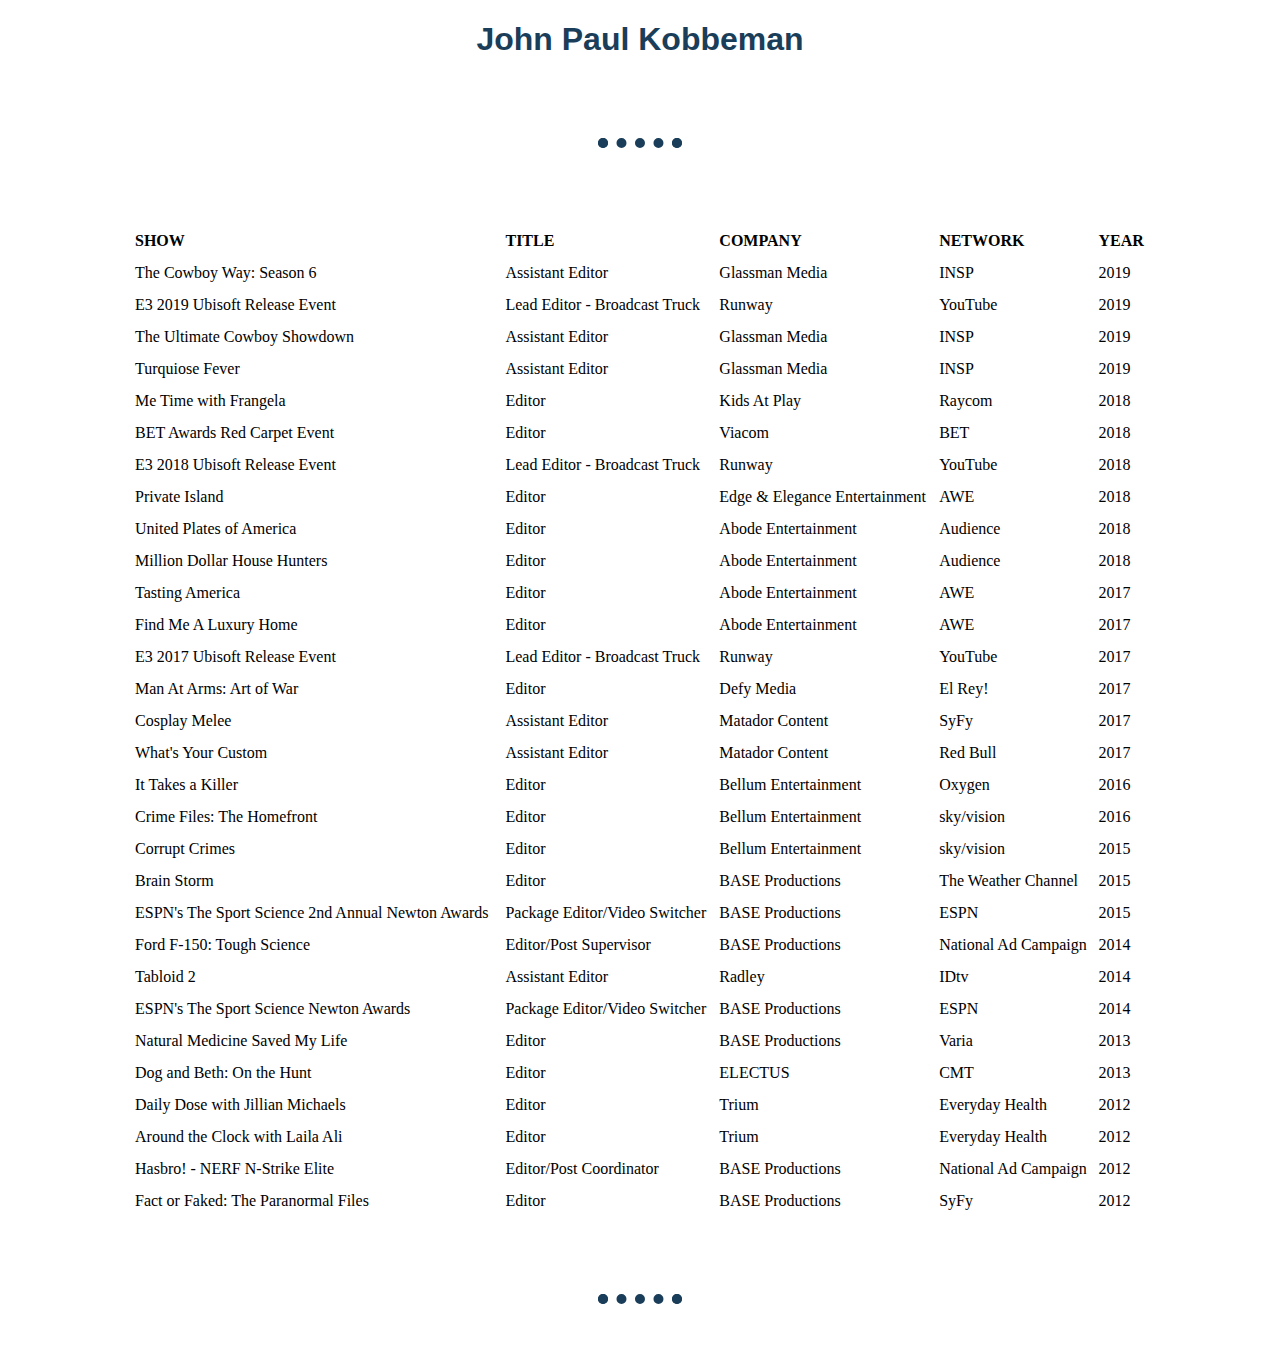
<file: credits.html>
<!DOCTYPE html>
<html lang="en" dir="ltr">

<head>
  <meta charset="utf-8">
  <title>Show Credits</title>
  <link rel="stylesheet" href="css/styles.css">
</head>
<h1  class="header">John Paul Kobbeman</h1>

<br>
<hr class="credits-rule">
<br>

<body>
  <div class="credits-top-container">
    <p>
      <table class="credit-list" cellspacing="6" border="0">
        <thead>
          <th>SHOW</th>
          <th>TITLE</th>
          <th>COMPANY</th>
          <th>NETWORK</th>
          <th>YEAR</th>
        </thead>
        <tbody>
          <tr>
            <td>The Cowboy Way: Season 6</td>
            <td>Assistant Editor</td>
            <td>Glassman Media</td>
            <td>INSP</td>
            <td>2019</td>
          </tr>
          <tr>
            <td>E3 2019 Ubisoft Release Event</td>
            <td>Lead Editor - Broadcast Truck</td>
            <td>Runway</td>
            <td>YouTube</td>
            <td>2019</td>
          </tr>
          <tr>
            <td>The Ultimate Cowboy Showdown</td>
            <td>Assistant Editor</td>
            <td>Glassman Media</td>
            <td>INSP</td>
            <td>2019</td>
          </tr>
          <tr>
            <td>Turquiose Fever</td>
            <td>Assistant Editor</td>
            <td>Glassman Media</td>
            <td>INSP</td>
            <td>2019</td>
          </tr>
          <tr>
            <td>Me Time with Frangela</td>
            <td>Editor</td>
            <td>Kids At Play</td>
            <td>Raycom</td>
            <td>2018</td>
          </tr>
          <tr>
            <td>BET Awards Red Carpet Event</td>
            <td>Editor</td>
            <td>Viacom</td>
            <td>BET</td>
            <td>2018</td>
          </tr>
          <tr>
            <td>E3 2018 Ubisoft Release Event</td>
            <td>Lead Editor - Broadcast Truck</td>
            <td>Runway</td>
            <td>YouTube</td>
            <td>2018</td>
          </tr>
          <tr>
            <td>Private Island</td>
            <td>Editor</td>
            <td>Edge & Elegance Entertainment</td>
            <td>AWE</td>
            <td>2018</td>
          </tr>
          <tr>
            <td>United Plates of America</td>
            <td>Editor</td>
            <td>Abode Entertainment</td>
            <td>Audience</td>
            <td>2018</td>
          </tr>
          <tr>
            <td>Million Dollar House Hunters</td>
            <td>Editor</td>
            <td>Abode Entertainment</td>
            <td>Audience</td>
            <td>2018</td>
          </tr>
          <tr>
            <td>Tasting America</td>
            <td>Editor</td>
            <td>Abode Entertainment</td>
            <td>AWE</td>
            <td>2017</td>
          </tr>
          <tr>
            <td>Find Me A Luxury Home</td>
            <td>Editor</td>
            <td>Abode Entertainment</td>
            <td>AWE</td>
            <td>2017</td>
          </tr>
          <tr>
            <td>E3 2017 Ubisoft Release Event</td>
            <td>Lead Editor - Broadcast Truck</td>
            <td>Runway</td>
            <td>YouTube</td>
            <td>2017</td>
          </tr>
          <tr>
            <td>Man At Arms: Art of War</td>
            <td>Editor</td>
            <td>Defy Media</td>
            <td>El Rey!</td>
            <td>2017</td>
          </tr>
          <tr>
            <td>Cosplay Melee</td>
            <td>Assistant Editor</td>
            <td>Matador Content</td>
            <td>SyFy</td>
            <td>2017</td>
          </tr>
          <tr>
            <td>What's Your Custom</td>
            <td>Assistant Editor</td>
            <td>Matador Content</td>
            <td>Red Bull</td>
            <td>2017</td>
          </tr>
          <tr>
            <td>It Takes a Killer</td>
            <td>Editor</td>
            <td>Bellum Entertainment</td>
            <td>Oxygen</td>
            <td>2016</td>
          </tr>
          <tr>
            <td>Crime Files: The Homefront</td>
            <td>Editor</td>
            <td>Bellum Entertainment</td>
            <td>sky/vision</td>
            <td>2016</td>
          </tr>
          <tr>
            <td>Corrupt Crimes</td>
            <td>Editor</td>
            <td>Bellum Entertainment</td>
            <td>sky/vision</td>
            <td>2015</td>
          </tr>
          <tr>
            <td>Brain Storm</td>
            <td>Editor</td>
            <td>BASE Productions</td>
            <td>The Weather Channel</td>
            <td>2015</td>
          </tr>
          <tr>
            <td>ESPN's The Sport Science 2nd Annual Newton Awards</td>
            <td>Package Editor/Video Switcher</td>
            <td>BASE Productions</td>
            <td>ESPN</td>
            <td>2015</td>
          </tr>
          <tr>
            <td>Ford F-150: Tough Science</td>
            <td>Editor/Post Supervisor</td>
            <td>BASE Productions</td>
            <td>National Ad Campaign</td>
            <td>2014</td>
          </tr>
          <tr>
            <td>Tabloid 2</td>
            <td>Assistant Editor</td>
            <td>Radley</td>
            <td>IDtv</td>
            <td>2014</td>
          </tr>
          <tr>
            <td>ESPN's The Sport Science Newton Awards</td>
            <td>Package Editor/Video Switcher</td>
            <td>BASE Productions</td>
            <td>ESPN</td>
            <td>2014</td>
          </tr>
          <tr>
            <td>Natural Medicine Saved My Life</td>
            <td>Editor</td>
            <td>BASE Productions</td>
            <td>Varia</td>
            <td>2013</td>
          </tr>
          <tr>
            <td>Dog and Beth: On the Hunt</td>
            <td>Editor</td>
            <td>ELECTUS</td>
            <td>CMT</td>
            <td>2013</td>
          </tr>
          <tr>
            <td>Daily Dose with Jillian Michaels</td>
            <td>Editor</td>
            <td>Trium</td>
            <td>Everyday Health</td>
            <td>2012</td>
          </tr>
          <tr>
            <td>Around the Clock with Laila Ali</td>
            <td>Editor</td>
            <td>Trium</td>
            <td>Everyday Health</td>
            <td>2012</td>
          </tr>
          <tr>
            <td>Hasbro! - NERF N-Strike Elite</td>
            <td>Editor/Post Coordinator</td>
            <td>BASE Productions</td>
            <td>National Ad Campaign</td>
            <td>2012</td>
          </tr>
          <tr>
            <td>Fact or Faked: The Paranormal Files</td>
            <td>Editor</td>
            <td>BASE Productions</td>
            <td>SyFy</td>
            <td>2012</td>
          </tr>
        </tbody>
        <tfoot>

        </tfoot>
      </table>
    </p>
    <br>
    <hr>
    <br>
  </div>
</body>

</html>
</file>
<file: css/styles.css>
/******************** TAG SELECTORS ********************/
body {
  font-family: 'Merriweather', serif;
  margin: 0;
  text-align: center;
}

h1, h2, h3, h4, h5, h6 {
  color: #1a3e59;
  font-family: 'Montserrat', sans-serif;
  text-align: center;

}

hr {
  border: dotted;
  border-bottom: none;
  border-color: #1a3e59;
  border-width: 10px;
  margin: 40px auto;
  width: 5%;
}

div {
  margin: 0;
}

a {
  color: #1a3e59;
  margin: 10px 20px;
  text-decoration: none;
}

a:hover {
  color: #EF8172;
}

/******************** CLASS SELECTORS ********************/

/* Containers */
.container-fluid {
  padding: 2% 15%;
}

/* Sections */
.color-section {
  background-color: #66809F;
  color: #fff;
}

.white-section {
  background-color: #fff;
  color: #1a3e59;
}

/* Navigation Bar */
.navbar {
  padding: 0;
}

.navbar-brand {
  font-family: 'Ubuntu', sans-serif;
  font-size: 2.5rem;
  font-weight: bold;
}

.nav-item {
  padding: 0 10px;
}

.nav-link {
  font-family: 'Montserrat-light', sans-serif;
  font-size: 1.2rem;
}

/* Download Buttons */

.link-button {
  margin: 5% 3% 5% 0;
}

/* Header */

.big-title {
  color: #1a3e59;
  font-family: 'Montez', cursive;
  font-size: 4.4rem;
  font-weight: lighter;
  margin: 20px auto;
  text-shadow: 0 1px 0 #EAF1F4;
}
.my-title {
  font-weight: lighter;
}

.bottom-cloud {
  position: absolute;
  right: 16%;
  top: 40%;
  width: 7.5%;
}

.top-cloud {
  left: 16%;
  position: absolute;
  top: 20%;
  width: 8%;
}

.mountains_silhouette {
  width: 100%;
}

/* Intro */
.avatar {
  margin: 40px auto 60px auto;
  width: 15%;
}

.profile {
  line-height: 1.5rem;
  margin: 0 auto 0 auto;
}

.oblique {
  font-family: 'Montserrat', sans-serif;
  font-style: oblique;
  font-weight: bold;
}

.quote {
  background-color: #1a3e59;
  border-radius: 45px;
  color: #fff;
  font-family: 'Montserrat', sans-serif;
  font-style: oblique;
  font-weight: lighter;
  margin: 20px auto;
  padding: 30px 40px;
  width: 60%;
}

/* Coding */
.coder-img {
  float: left;
  margin: auto 30px auto 100px;
  width: 12%;
}

.coding-title {
  color: #EF8172;
  margin: 0 auto 20px auto;
  text-align: left;
  width: 60%;
}

.coding-bio {
  line-height: 1.5rem;
  margin: 10px auto 10px auto;
  text-align: left;
  width: 60%;
}

/* Coding Stars */
.coding-stars {
  clear: both;
  margin: 10px auto 10px auto;
  text-align: left;
  width: 60%;
}

.github {
  line-height: 1.5rem;
  margin: 0 auto 0 356px;
  text-align: left;
  width: 60%;
}

/* Editing */
.editing-title {
  color: #EF8172;
  margin: 0 auto 20px auto;
  text-align: left;
  width: 60%;
}

.editor-img {
  float: right;
  margin: auto 150px auto 30px;
  width: 12%;
}

.editing-bio {
  line-height: 1.5rem;
  margin: 0 auto 0 auto;
  text-align: left;
  width: 60%;
}

/* Editing Stars */
.editing-stars {
  align-items: center;
  clear: both;
  margin: 0 auto 0 auto;
  text-align: left;
}

.ctaCredits {
  color: #EF8172;
  margin: 0;
}

/* Contact Info */
.hello {
  margin: auto auto 80px;
  width: 40%;
}

.contact-me {
  margin: 40px auto 0 auto;
  width: 40%;
}

.lets-talk {
  line-height: 1.5rem;
  margin: 40px auto 20px auto;
}

/* Footer */
.container-footer {
  padding: 60px 0 10px 0;
}

.footer-link {
  color: #1a3e59;
}

.my-cities {
  color: #EAF1F4;
  font-weight: lighter;
}

.social-icon {
  margin: 20px 10px;
}

.copyright {
  color: #EAF1F4;
  font-size: .9rem;
  font-weight: lighter;
  padding: 15px 0 0;
}

.flaticon {
  color: #EAF1F4;
  font-size: .9rem;
  font-weight: lighter;
}

/* Credit List */

.credits-top-container {
  margin: 0;
  position: relative;
}

.credit-list {
  line-height: 1.5rem;
  margin: 0 auto 0 auto;
  text-align: left;
  width: 80%;
}

.credits-rule {
  margin: 40px auto;
}





/******************** ID SELECTORS  ********************/
#navbar {
  background-color: #ADBCCB;
}

#header .container-fluid {
  background-color: #ADBCCB;
  padding: 3% 0 0;
  text-align: left;
}

#bio {
  position: relative;
}

#features {
  position: relative;
}

#skills {
  position: relative;
}

#coding {
  padding: 0 100px;
}

#editing {
  padding: 0 100px 20px 100px;
}
</file>
